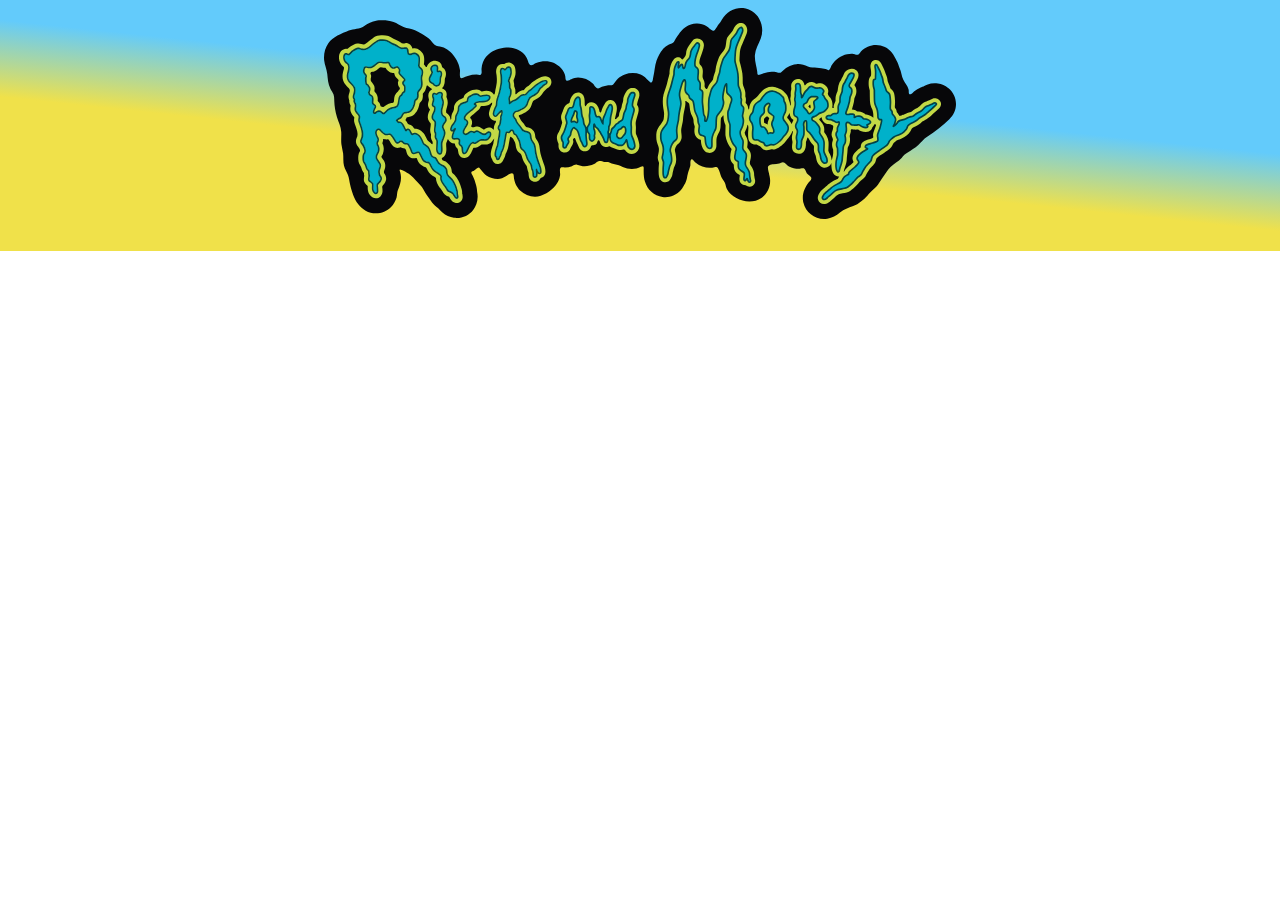
<file: index.html>
<!DOCTYPE html>
<html lang="en">
  <head>
    <meta charset="UTF-8" />
    <meta http-equiv="X-UA-Compatible" content="IE=edge" />
    <meta name="viewport" content="width=device-width, initial-scale=1.0" />
    <link rel="stylesheet" href="app.css" />
    <link
      href="https://fonts.googleapis.com/css?family=Rubik&display=swap"
      rel="stylesheet"
    />
    <title>Rick and Morty - Character List</title>
  </head>
  <body>
    <img class="logo" src="./Rick_and_Morty.svg" alt="logo">
    <div class="container">
      
      <ol id="displayingCharacters"></ol>
    </div>
    <script src="app.js"></script>
  </body>
</html>
</file>
<file: app.css>
body {
  background: linear-gradient(
    6deg,
    rgba(240, 225, 74, 1) 40%,
    rgba(99, 203, 251, 1) 60%
  );
  background-repeat: no-repeat;
  background-size: cover;
  font-family: rubik;
}

.container {
  margin: 10px;
}

h1 {
  text-transform: uppercase;
  font-size: 2.5rem;
}

.card {
  list-style: none;
  padding: 40px;
  background-color: #f4f4f4;
  color: #222;
  text-align: center;
  box-shadow: 1px 0px 9px 0px rgba(50, 50, 50, 0.75);
}

.card-title {
  text-transform: uppercase;
  font-size: 1.3rem;
  font-weight: bold;
  margin-bottom: 5px;
  margin-top: 5px;
}

.card-subtitle {
  font-weight: lighter;
  color: #666;
  margin-top: 5px;
}

#displayingCharacters {
  padding-inline-start: 0;
  display: grid;
  grid-template-columns: repeat(auto-fit, minmax(320px, 1fr));
  grid-gap: 20px;
}

.card-image {
  width: 200px;
  height: 200px;
}

.logo {
  text-align: center;
  display: flex;
  justify-content: center;
  margin: auto;
  width: 50%;
  height: 50%;
}
</file>
